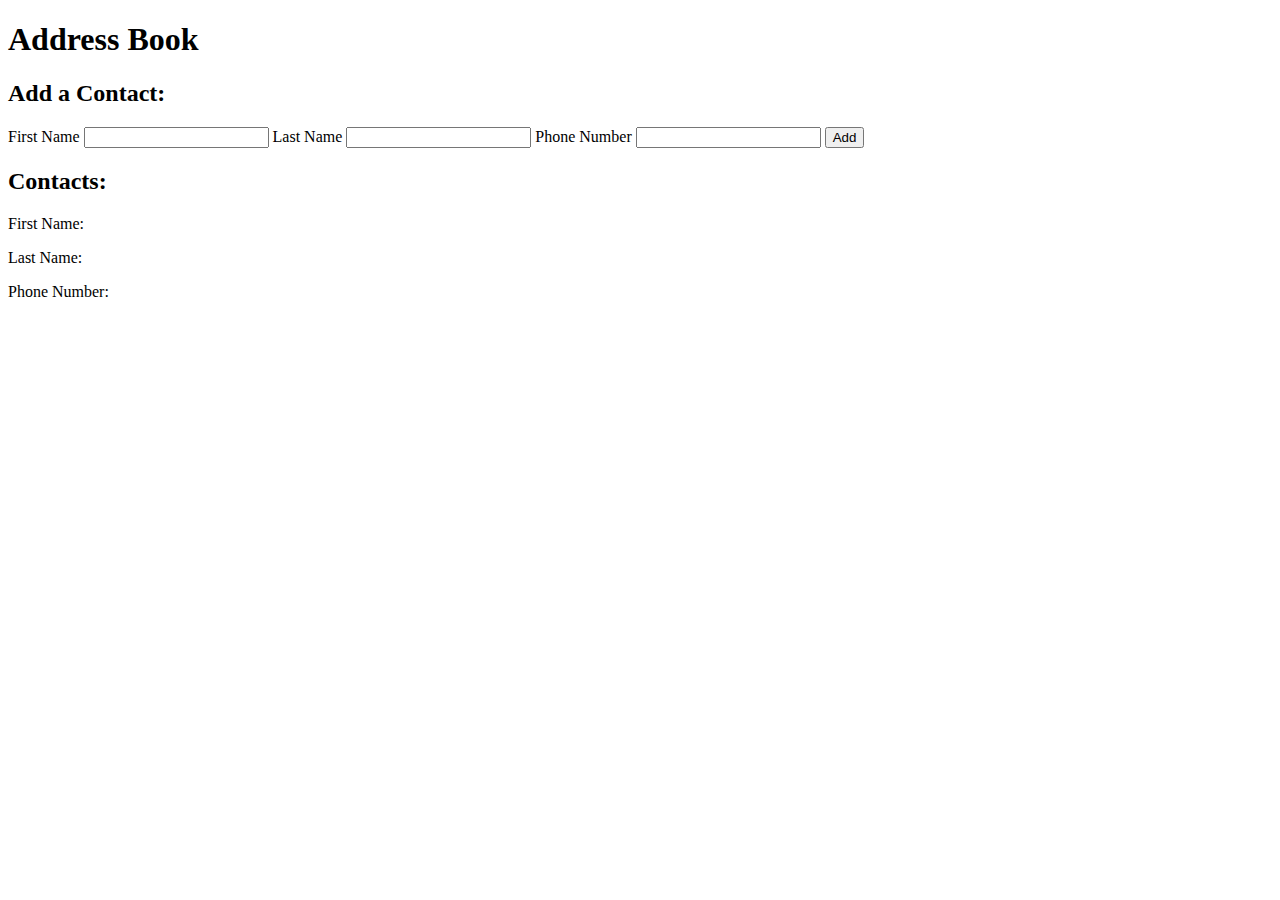
<file: sample/index.html>
<!DOCTYPE html>
<html lang="en-US">
<head>
  <link 
    href="https://cdn.jsdelivr.net/npm/bootstrap@5.2.3/dist/css/bootstrap.min.css" 
    rel="stylesheet" 
    integrity="sha384-rbsA2VBKQhggwzxH7pPCaAqO46MgnOM80zW1RWuH61DGLwZJEdK2Kadq2F9CUG65" 
    crossorigin="anonymous">
  <script src="scripts.js"></script>
  <title>Address Book</title>
</head>
<body>
  <h1>Address Book</h1>
  <h2>Add a Contact:</h2>
  <form id="new-contact">
    <label for="new-first-name">First Name</label>
    <input type="text" id="new-first-name" name="new-first-name">
    <label for="new-last-name">Last Name</label>
    <input type="text" id="new-last-name" name="new-last-name">
    <label for="new-phone-number">Phone Number</label>
    <input type="text" id="new-phone-number" name="new-phone-number">
    <button type="submit">Add</button>
  </form>

  <h2>Contacts:</h2>
  <div id="contacts">
  </div>

  <div id="contact-details" class="hidden">
    <p>First Name: <span id="first-name"></span></p>
    <p>Last Name: <span id="last-name"></span></p>
    <p>Phone Number: <span id="phone-number"></span></p>
  </div>
</body>
</html>
</file>
